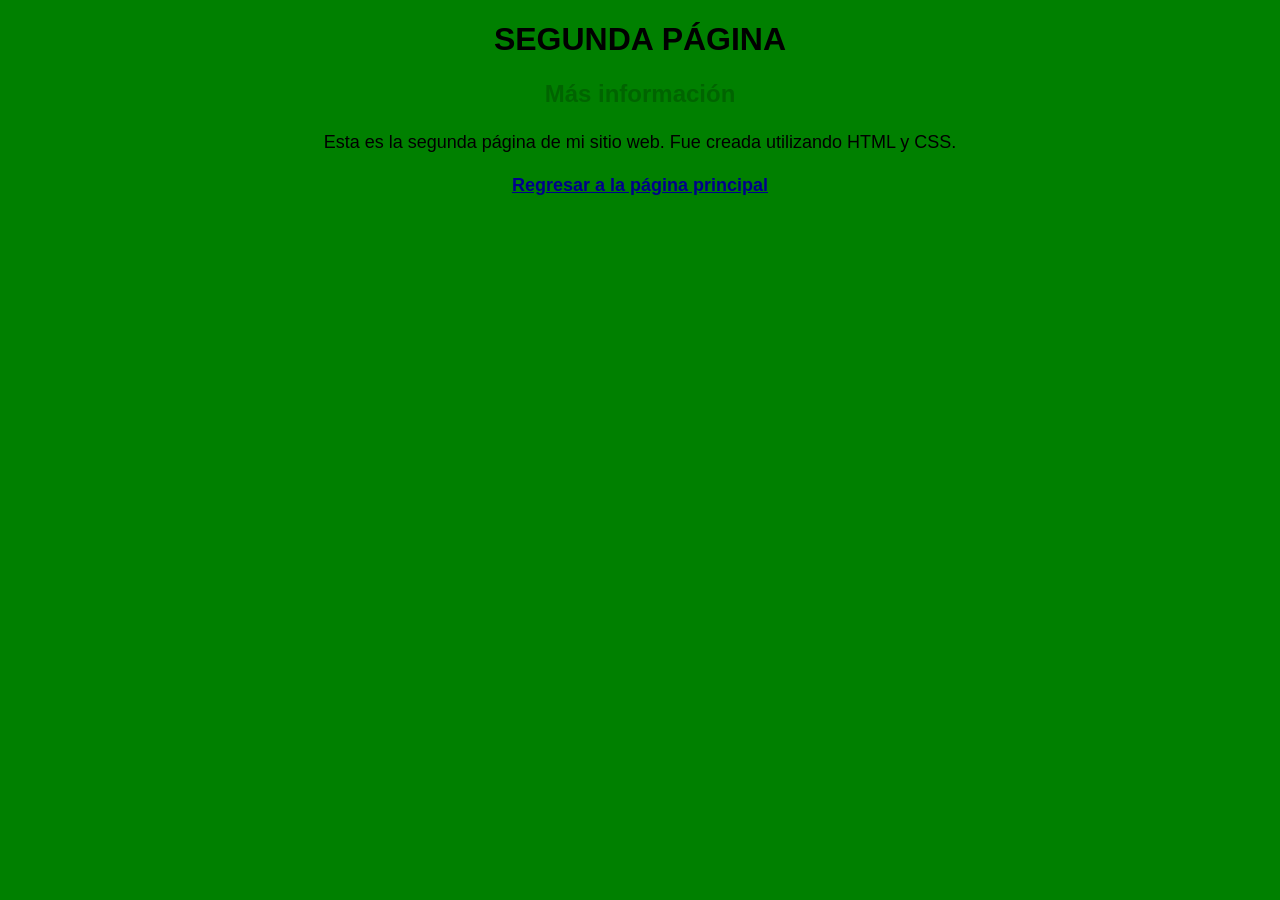
<file: pagina2.html>
<!DOCTYPE html>
<html lang="es">

<head>
    <meta charset="UTF-8">
    <meta name="viewport" content="width=device-width, initial-scale=1.0">
    <title>Segunda página</title>

    <link rel="stylesheet" href="estilos.css">
</head>

<body>

    <h1>SEGUNDA PÁGINA</h1>

    <h2>Más información</h2>

    <p>
        Esta es la segunda página de mi sitio web.
        Fue creada utilizando HTML y CSS.
    </p>

    <a href="index.html">Regresar a la página principal</a>

</body>

</html>
</file>
<file: estilos.css>
body {
    background-color: green;
    color: black;
    font-family: Arial, sans-serif;
    margin: 0;
    text-align: center;
}

h1 {
    color: black;
    text-align: center;
    font-size: 32px;
}

h2 {
    color: darkgreen;
}

p {
    font-size: 18px;
    line-height: 1.6;
}

.imagen {
    width: 80%;
    max-width: 600px;
    border: 4px solid darkgreen;
    border-radius: 10px;
}

main {
    padding: 20px;
}

a {
    color: darkblue;
    font-size: 18px;
    font-weight: bold;
}

video {
    max-width: 100%;
    border-radius: 10px;
}
</file>
